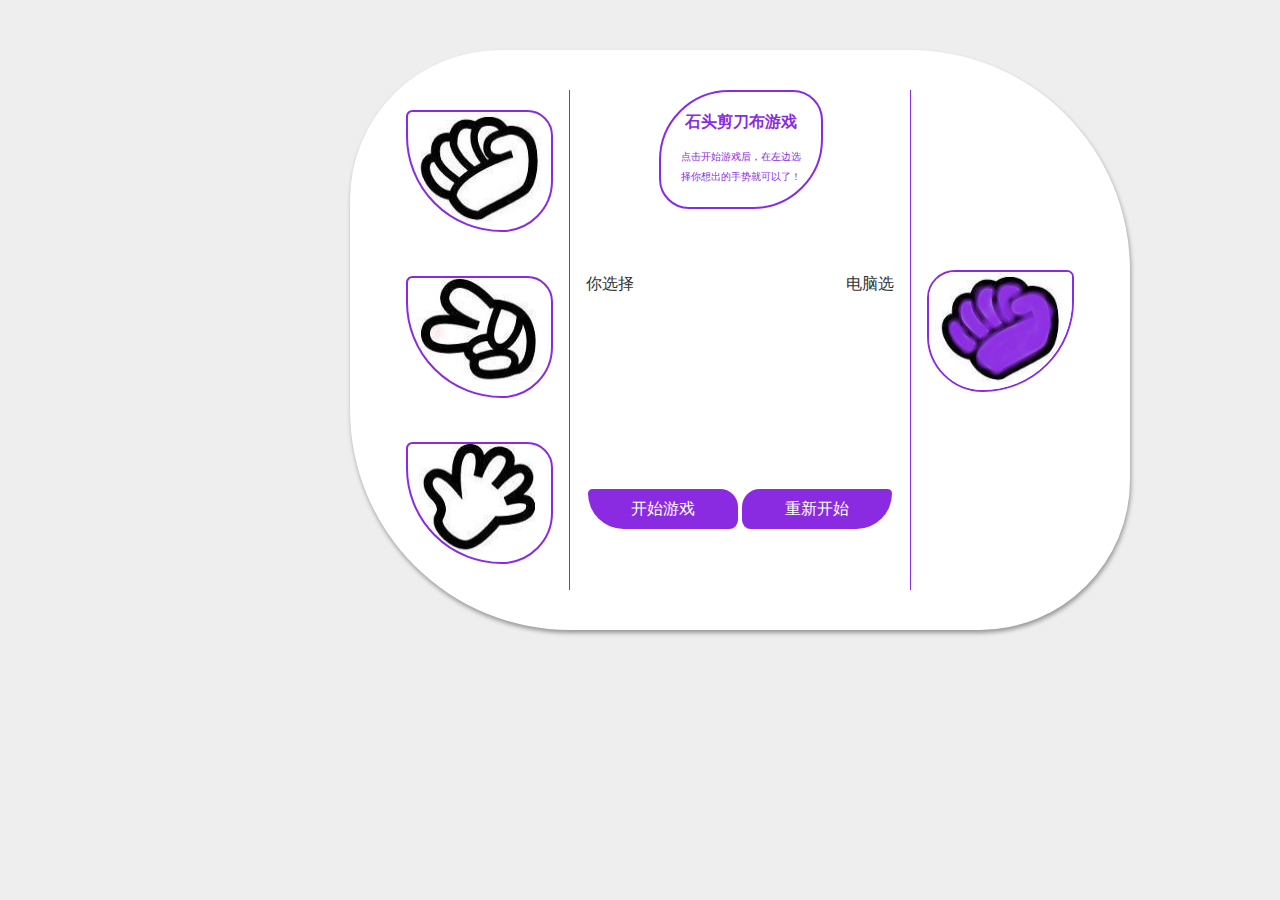
<file: index.html>
<!DOCTYPE html>
<html lang="en">
<head>
    <meta charset="UTF-8">
    <meta http-equiv="X-UA-Compatible" content="IE=edge">
    <meta name="viewport" content="width=device-width, initial-scale=1.0">
    <title>石头剪刀布游戏</title>
    <link rel="stylesheet" href="game.css">
</head>
<body>
    <div class="wrapper">
        <div class="user aside">
            <div class="operation">
                <ul>
                    <li class="box1"></li>
                    <li class="box2"></li>
                    <li class="box3"></li>
                </ul>
            </div>
        </div>
        <div class="resultBox">
                <div class="leftText">你选择
                    <div class="choice"></div>
                </div>
                <div class="result" ></div>
                <div class="rightText">电脑选
                    <div class="choice"></div>
                </div>
                <div class="introduction">
                    <h2>石头剪刀布游戏</h2>
                    <p>
                        点击开始游戏后，在左边选择你想出的手势就可以了！
                    </p>
                </div>
                <div class="start">开始游戏</div>
                <div class="reset">重新开始</div>
        </div>
        <div class="computer aside">
                <div class="operation">
                    <ul>
                       <li class="clicked1"></li>
                       <li class="clicked2"></li>
                       <li class="clicked3"></li>
                       <li class="clicked1"></li>
                    </ul>
                </div>
        </div>
    </div>
    <script src="./game.js"></script>
</body>
</html>
</file>
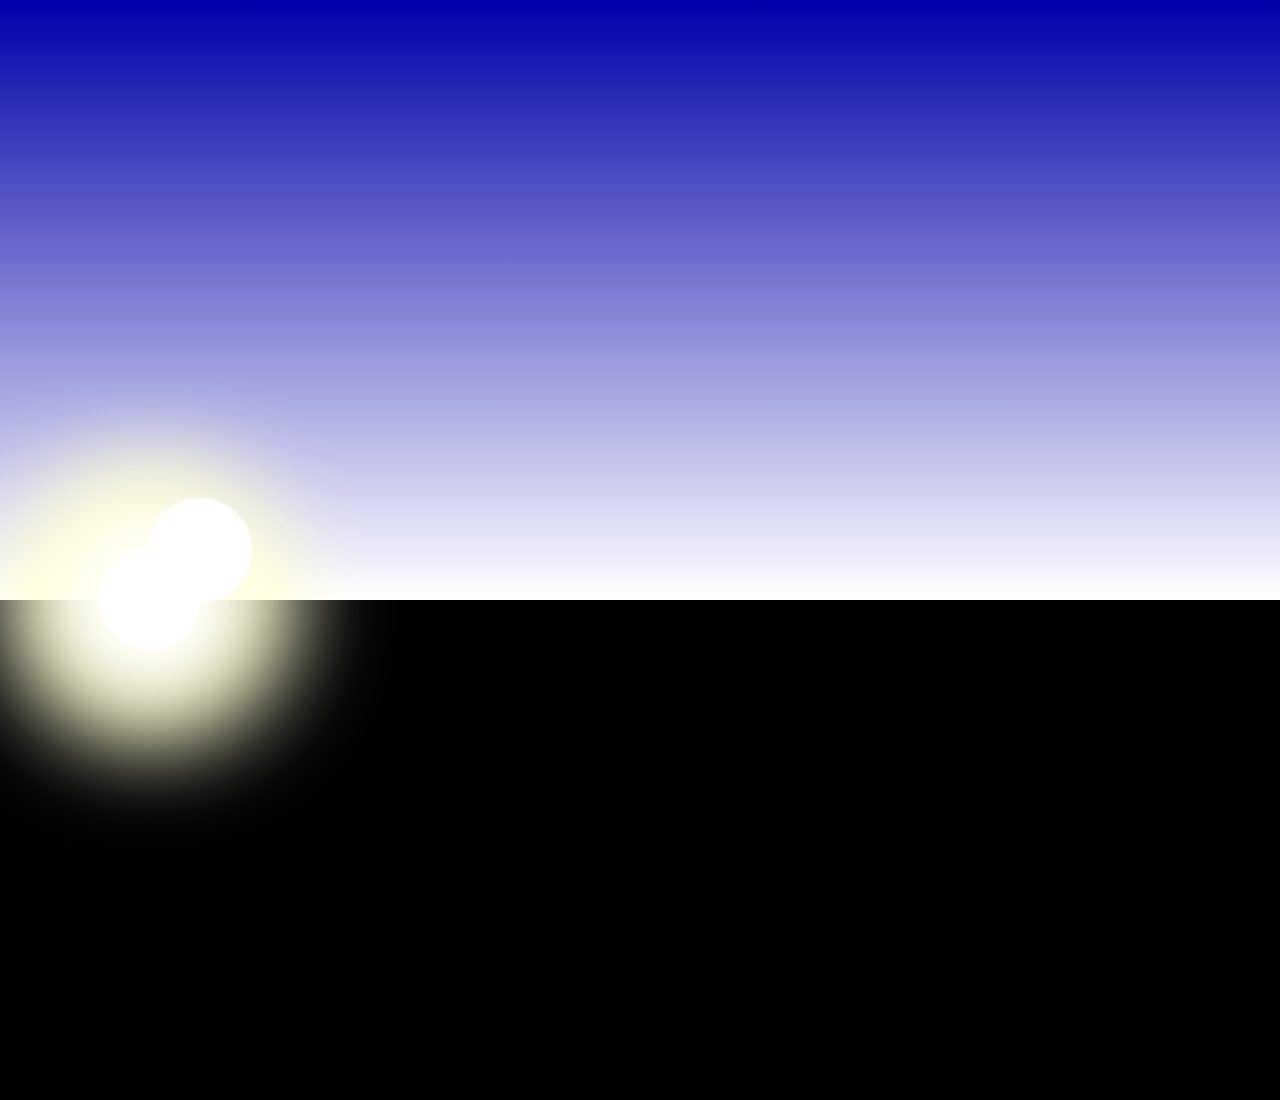
<file: rising.html>
<!DOCTYPE html>
<html lang="en">
<head>
    <meta charset="UTF-8">
    <meta http-equiv="X-UA-Compatible" content="IE=edge">
    <meta name="viewport" content="width=device-width, initial-scale=1.0">
    <title>Document</title>
    <style>
        *{
            padding: 0;
            margin: 0;
        }
        @keyframes space-change {
            0%{
                opacity: .5;
            }
            25%{
                opacity: 1;
            }
            50%{
                opacity: .5;
            }
            75%{
                opacity: .5;
            }
            100%{
                opacity: .5;
            }
        }
        @keyframes sunrise {
            0%{
                top: 550px;
                left: 10px;
                opacity: 0;
            }
            25%{
                top: 200px;
                left: calc(50% - 25px);
                opacity: 1;
            }
            50%{
                top: 600px;
                left: 1200px;
                opacity: 0;
            }
            75%{
                opacity: 0;
            }
            100%{
                opacity: 0;
            }
        }
        @keyframes moonrise {
            0%{
                
                opacity: 0;
            }
            25%{
                
                opacity: 0;
            }
            50%{
                top: 500px;
                left: 150px;
                opacity: 1;
            }
            75%{
                top: 200px;
                left: calc(50% - 25px);
                opacity: 1;
            }
            100%{
                top: 700px;
                left: 1200px;
                opacity: 0;
            }
        }
        body{
            background-color: black;
            padding-bottom: 500px;
        }
        .space{
            position: relative;
            width: 100%;
            height: 600px;
            background-image: linear-gradient(#00a,#fff);
            animation: space-change 10s infinite;
           
        }
        .sun{
            top: 550px;
            left: 100px;
            position: absolute;
            width: 100px;
            height: 100px;
            background-color: #fff; 
            border-radius: 50%;
            box-shadow:  0 0 100px 90px #fff,
                         0 0 100px 50px #ff0;
            animation: sunrise 10s  infinite;
            
        }
        .moon{
            position: absolute;
            top: 500px;
            left: 150px;
            width: 100px;
            height: 100px;
            border-radius: 50%;
            background-color: #fff;
            box-shadow:  0 0 1px 2px #fff,
                         inset 0 0 1px 2px #fff;
            animation: moonrise 10s infinite;

        }
    </style>
</head>
<body>
    <div class="space">
        <div class="sun"></div>
        <div class="moon"></div>
    </div>
    
</body>
</html>
</file>
<file: game.css>
@import url('./css/reset.css');
.wrapper{
    margin-top: 50px;
    margin-left: 350px;
    width: 700px;
    height: 500px;
    border: 2px solid ccc;
    background-color: #fff;
    box-shadow: 1px 3px 4px #999;
    border-radius: 150px 220px;
    padding: 40px;
}
.wrapper .aside{
    height: 100%;
    width: 180px;
    box-sizing: border-box;
   
}
.wrapper .user{
    text-align: center;
    float: left;
    border-right: 1px solid #8a2be2;
}
.wrapper .user .operation ul {
    display: inline-block;
}
.wrapper .user .operation ul li{
    cursor: pointer;
    display: inline-block;
    border: 2px solid #8a2be2;
    border-radius: 10px 40px 80px 150px;
    margin: 20px 0;
    width: 143px;
    height: 118px;
}
.wrapper .user .operation ul .box2{
    background: url('./img/game1.jpg') 0 0 / 500px 118px no-repeat;
}
.wrapper .user .operation ul .box1{
    background: url('./img/game1.jpg') -187px 0 / 500px 118px no-repeat;
}
.wrapper .user .operation ul .box3{
    background: url('./img/game1.jpg') -373px 0 / 500px 118px no-repeat;
    background-color: #fff;
}
 .clicked2{
    background: url('./img/game.jpg') 0 0 / 500px 118px no-repeat;
}
 .clicked1{
    background: url('./img/game.jpg') -187px 0 / 500px 118px no-repeat;
}
 .clicked3{
    background: url('./img/game.jpg') -373px 0 / 500px 118px no-repeat;
    background-color: #fff;
}

.resultBox{
    height: 100%;
    width: 340px;
    float: left;
    position: relative;
    text-align: center;
}
.resultBox .leftText{
    position: absolute;
    left: 10px;
    top: calc(40% - 1em);
    width: 60px;
}
.resultBox .result{
    width: 200px;
    position: absolute;
    left: calc(50% - 100px);
    top: calc(70% - 1em);
    font-size: 40px;
    font-family: 'Segoe UI', Tahoma, Geneva, Verdana, sans-serif;
    font-stretch: expanded;
    font-weight: 100;
    color: red;
}
.resultBox .rightText{
    top: calc(40% - 1em);
    position: absolute;
    right: 10px;
    width: 60px;
}
.resultBox .choice{
    font-family: Impact, Haettenschweiler, 'Arial Narrow Bold', sans-serif;
    margin: 10px 0;
    font-size: 25px;
    font-weight: 100;
    color:blueviolet;
}
.resultBox .introduction h2{
    text-align: center;
    font-size: 16px;
    font-weight: 700;
    margin-bottom: 15px;
}
.resultBox .introduction{
    margin-left: 89px;
    padding: 20px;
    font-size: 10px;
    color: #8a2be2;
    width: 120px;
    text-align: left;
    line-height: 20px;
    border: 2px solid;
    border-radius: 70px 30px;
}
.resultBox .start,
.resultBox .reset{
    cursor: pointer;
    font-size: 16px;
    text-align: center;
    line-height: 40px;
    display: inline-block;
    width: 150px;
    height: 40px;
    background-color:blueviolet;
    margin-top: 280px;
    color: #fff;
    border-radius: 10px 40px 20px 80px;
    
}
.resultBox .reset{
    border-radius:  40px 10px 80px 20px;
}
.resultBox .start:hover,
.resultBox .reset:hover{
    color: chocolate;
}
.wrapper .computer{
    text-align: center;
    float: right;
    border-left: 1px solid #8a2be2;
}
.wrapper .computer .operation{
    margin-top: 180px;
    display: inline-block;
    width: 143px;
    height: 118px;
    border: 2px solid #8a2be2;
    border-radius: 40px 10px 130px 80px;
    overflow: hidden;
}
.wrapper .computer .operation ul li{
    width: 143px;
    height: 118px;
}
.wrapper .computer .operation ul .clicked2{
    background: url('./img/game.jpg') 0 0 / 500px 118px no-repeat;
}
.wrapper .computer .operation ul .clicked1{
    background: url('./img/game.jpg') -187px 0 / 500px 118px no-repeat;
}
.wrapper .computer .operation ul .clicked3{
    background: url('./img/game.jpg') -373px 0 / 500px 118px no-repeat;
    background-color: #fff;
}
</file>
